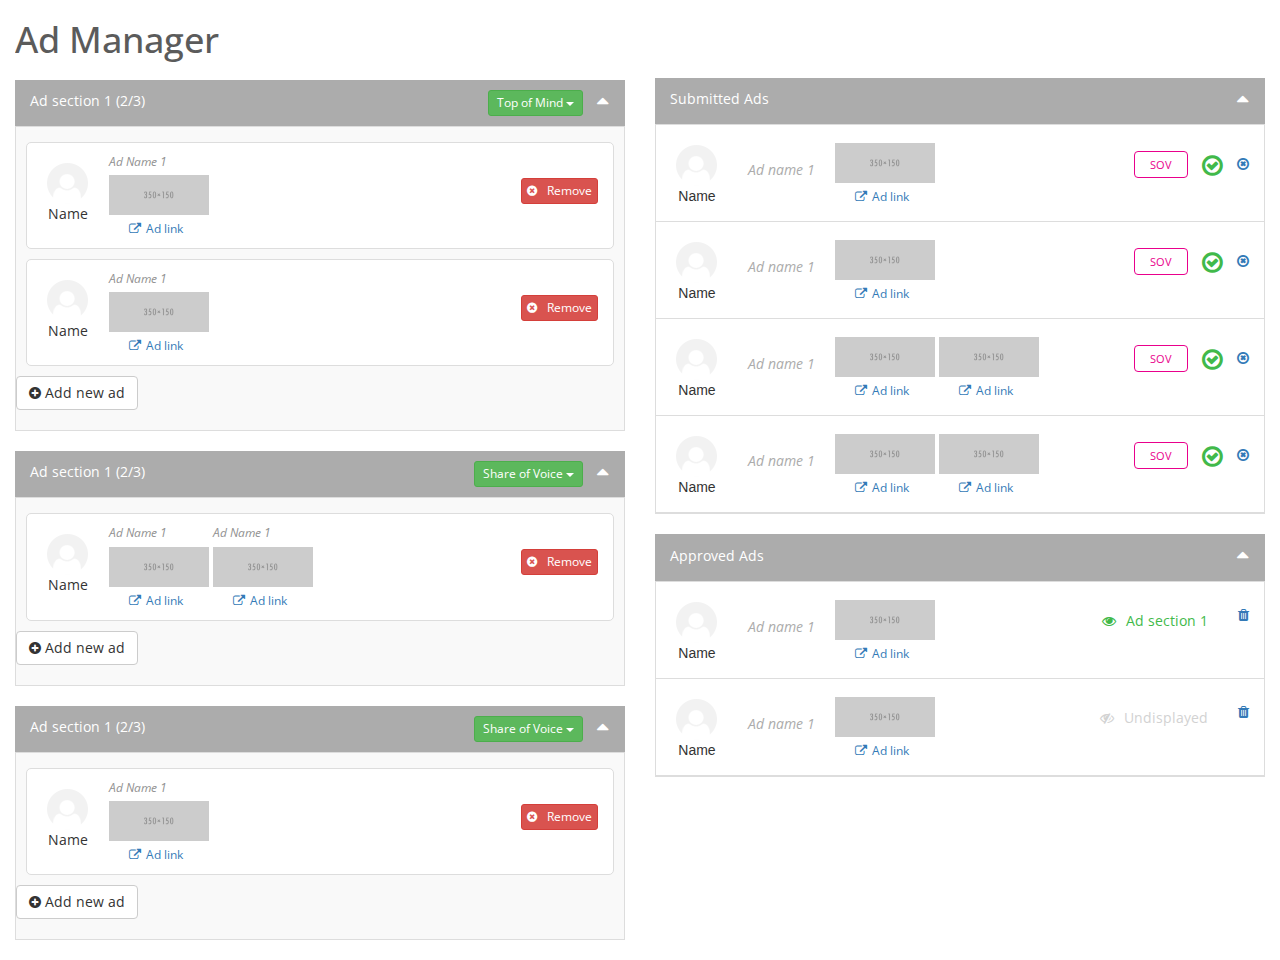
<file: index.html>
<!DOCTYPE html>
<html>
   <head>
      <meta charset="utf-8">
      <meta http-equiv="X-UA-Compatible" content="IE=edge">
      <meta name="viewport" content="width=device-width, initial-scale=1.0">
      <title>Ad Manager</title>
      <link rel="stylesheet" type="text/css" href="less/bootstrap.min.css">
      <link rel="stylesheet" type="text/css" href="less/font-awesome.min.css">
      <link rel="stylesheet" type="text/css" href="less/style.css">
   </head>
   <body>
      <div class="container-fluid">
            
         <div class="row">
                  <!-- Layout has 2 columns. First col-md-6 is is the first column. Take note that from the design, on the first column, only the ad sections are inlcuded -->
                  
            <div class="col-md-6">

            	<h1>Ad Manager</h1>
                       
               <div class="ad-section">
                  <p>Ad section 1</p>
                  <p>(2/3)</p>
                  <div class="dropdown">
                      <button class="btn btn-success btn-sm dropdown-toggle drop-button" type="button" data-toggle="dropdown">Top of Mind
                      <span class="caret"></span></button>
                      <ul class="dropdown-menu">
                        <li><a href="#">test</a></li>
                        <li><a href="#">test</a></li>
                        <li><a href="#">test</a></li>
                      </ul>
                      <a href=""><i class="fa fa-caret-up" aria-hidden="true"></i></a>
                  </div>
               </div>
               <div class="ad-box">
                  <div class="publish-bg">
                     <div class="entry-bg">
                        <div class="ad-entry">
                           <div>
                              <img src="images/bk-avatar.png">
                              <p>Name</p>
                           </div>
                           <div>
                              <ul>
                                 <li>
                                    <p>Ad Name 1</p>
                                 </li>
                                 <li><img src="images/bk-content.png"></li>
                                 <li><a href=""><i class="fa fa-external-link" aria-hidden="true"></i>Ad link</a></li>
                              </ul>
                              <button type="button" class="btn btn-danger btn-sm"><i class="fa fa-times-circle" aria-hidden="true"></i>Remove</button>
                           </div>
                        </div>
                     </div>
                  </div>
                  <div class="publish-bg">
                     <div class="entry-bg">
                        <div class="ad-entry">
                           <div>
                              <img src="images/bk-avatar.png">
                              <p>Name</p>
                           </div>
                           <div>
                              <ul>
                                 <li>
                                    <p>Ad Name 1</p>
                                 </li>
                                 <li><img src="images/bk-content.png"></li>
                                 <li><a href=""><i class="fa fa-external-link" aria-hidden="true"></i>Ad link</a></li>
                              </ul>
                              <button type="button" class="btn btn-danger btn-sm"><i class="fa fa-times-circle" aria-hidden="true"></i>Remove</button>
                           </div>
                        </div>
                     </div>
                  </div>
                  <div class="file-type">
                     <label class="btn btn-default">
                     <i class="fa fa-plus-circle" aria-hidden="true"></i> Add new ad <input type="file" style="display: none;">
                     </label>
                  </div>
                        
               </div>
                        
                           
               <div class="ad-section">
                  <p>Ad section 1</p>
                  <p>(2/3)</p>
                  <div class="dropdown">
                      <button class="btn btn-success btn-sm dropdown-toggle drop-button" type="button" data-toggle="dropdown">Share of Voice
                      <span class="caret"></span></button>
                      <ul class="dropdown-menu">
                        <li><a href="#">test</a></li>
                        <li><a href="#">test</a></li>
                        <li><a href="#">test</a></li>
                      </ul>
                      <a href=""><i class="fa fa-caret-up" aria-hidden="true"></i></a>
                  </div>
               </div>
               <div class="ad-box">
                  <div class="publish-bg">
                     <div class="entry-bg">
                        <div class="ad-entry">
                           <div>
                              <img src="images/bk-avatar.png">
                              <p>Name</p>
                           </div>
                           <div>
                              <ul>
                                 <li>
                                    <p>Ad Name 1</p>
                                 </li>
                                 <li><img src="images/bk-content.png"></li>
                                 <li><a href=""><i class="fa fa-external-link" aria-hidden="true"></i>Ad link</a></li>
                              </ul>
                              <ul>
                                 <li>
                                    <p>Ad Name 1</p>
                                 </li>
                                 <li><img src="images/bk-content.png"></li>
                                 <li><a href=""><i class="fa fa-external-link" aria-hidden="true"></i>Ad link</a></li>
                              </ul>
                              <button type="button" class="btn btn-danger btn-sm"><i class="fa fa-times-circle" aria-hidden="true"></i>Remove</button>
                           </div>
                        </div>
                     </div>
                  </div>
                  <div class="file-type">
                     <label class="btn btn-default">
                     <i class="fa fa-plus-circle" aria-hidden="true"></i> Add new ad <input type="file" style="display: none;">
                     </label>
                  </div>
                        
               </div>
                        
               <div class="ad-section">
                  <p>Ad section 1</p>
                  <p>(2/3)</p>
                  <div class="dropdown">
                      <button class="btn btn-success btn-sm dropdown-toggle drop-button" type="button" data-toggle="dropdown">Share of Voice
                      <span class="caret"></span></button>
                      <ul class="dropdown-menu">
                        <li><a href="#">test</a></li>
                        <li><a href="#">test</a></li>
                        <li><a href="#">test</a></li>
                      </ul>
                      <a href=""><i class="fa fa-caret-up" aria-hidden="true"></i></a>
                  </div>
               </div>
               <div class="ad-box">
                  <div class="publish-bg">
                     <div class="entry-bg">
                        <div class="ad-entry">
                           <div>
                              <img src="images/bk-avatar.png">
                              <p>Name</p>
                           </div>
                           <div>
                              <ul>
                                 <li>
                                    <p>Ad Name 1</p>
                                 </li>
                                 <li><img src="images/bk-content.png"></li>
                                 <li><a href=""><i class="fa fa-external-link" aria-hidden="true"></i>Ad link</a></li>
                              </ul>
                              <button type="button" class="btn btn-danger btn-sm"><i class="fa fa-times-circle" aria-hidden="true"></i>Remove</button>
                           </div>
                        </div>
                     </div>
                  </div>
                  <div class="file-type">
                     <label class="btn btn-default">
                     <i class="fa fa-plus-circle" aria-hidden="true"></i> Add new ad <input type="file" style="display: none;">
                     </label>
                  </div>
                         
               </div>
                     
            </div>
                  
                  <!-- Second col-md-6 is is the second column -->
                  
            <div class="col-md-6 second-col">
                        
                           
               <div class="submit-section">
                  <p>Submitted Ads</p>
                  <div>
                     <a href=""><i class="fa fa-caret-up" aria-hidden="true"></i></a>
                  </div>
               </div>
               <div class="submitted">
                  <div class="submit-bg">
                     <div class="submit-entry">
                        <div class="submit-name">
                           <img src="images/bk-avatar.png">
                           <p>Name</p>
                        </div>
                        <div class="submit-info">
                           <div class="submit-content">
                              <p>Ad name 1</p>
                           </div>
                           <ul>
                              <li><img src="images/bk-content.png"></li>
                              <li><a href=""><i class="fa fa-external-link" aria-hidden="true"></i>Ad link</a></li>
                           </ul>
                           <div class="submit-buttons">
                              <a href="">SOV</a>
                              <a href=""><i class="fa fa-check-circle-o" aria-hidden="true"></i></a>
                              <a href=""><i class="fa fa-times-circle-o" aria-hidden="true"></i></a>
                           </div>
                        </div>
                     </div>
                  </div>
                  <div class="submit-bg">
                     <div class="submit-entry">
                        <div class="submit-name">
                           <img src="images/bk-avatar.png">
                           <p>Name</p>
                        </div>
                        <div class="submit-info">
                           <div class="submit-content">
                              <p>Ad name 1</p>
                           </div>
                           <ul>
                              <li><img src="images/bk-content.png"></li>
                              <li><a href=""><i class="fa fa-external-link" aria-hidden="true"></i>Ad link</a></li>
                           </ul>
                           <div class="submit-buttons">
                              <a href="">SOV</a>
                              <a href=""><i class="fa fa-check-circle-o" aria-hidden="true"></i></a>
                              <a href=""><i class="fa fa-times-circle-o" aria-hidden="true"></i></a>
                           </div>
                        </div>
                     </div>
                  </div>
                  <div class="submit-bg">
                     <div class="submit-entry">
                        <div class="submit-name">
                           <img src="images/bk-avatar.png">
                           <p>Name</p>
                        </div>
                        <div class="submit-info">
                           <div class="submit-content">
                              <p>Ad name 1</p>
                           </div>
                           <ul>
                              <li><img src="images/bk-content.png"></li>
                              <li><a href=""><i class="fa fa-external-link" aria-hidden="true"></i>Ad link</a></li>
                           </ul>
                           <ul>
                              <li><img src="images/bk-content.png"></li>
                              <li><a href=""><i class="fa fa-external-link" aria-hidden="true"></i>Ad link</a></li>
                           </ul>
                           <div class="submit-buttons">
                              <a href="">SOV</a>
                              <a href=""><i class="fa fa-check-circle-o" aria-hidden="true"></i></a>
                              <a href=""><i class="fa fa-times-circle-o" aria-hidden="true"></i></a>
                           </div>
                        </div>
                     </div>
                  </div>
                  <div class="submit-bg">
                     <div class="submit-entry">
                        <div class="submit-name">
                           <img src="images/bk-avatar.png">
                           <p>Name</p>
                        </div>
                        <div class="submit-info">
                           <div class="submit-content">
                              <p>Ad name 1</p>
                           </div>
                           <ul>
                              <li><img src="images/bk-content.png"></li>
                              <li><a href=""><i class="fa fa-external-link" aria-hidden="true"></i>Ad link</a></li>
                           </ul>
                           <ul>
                              <li><img src="images/bk-content.png"></li>
                              <li><a href=""><i class="fa fa-external-link" aria-hidden="true"></i>Ad link</a></li>
                           </ul>
                           <div class="submit-buttons">
                              <a href="">SOV</a>
                              <a href=""><i class="fa fa-check-circle-o" aria-hidden="true"></i></a>
                              <a href=""><i class="fa fa-times-circle-o" aria-hidden="true"></i></a>
                           </div>
                        </div>
                     </div>
                  </div>
               </div>
                        
                        
                       
               <div class="submit-section">
                  <p>Approved Ads</p>
                  <div>
                     <a href=""><i class="fa fa-caret-up" aria-hidden="true"></i></a>
                  </div>
               </div>
               <div class="approved">
                  <div class="submit-bg">
                     <div class="submit-entry">
                        <div class="submit-name">
                           <img src="images/bk-avatar.png">
                           <p>Name</p>
                        </div>
                        <div class="submit-info">
                           <div class="submit-content">
                              <p>Ad name 1</p>
                           </div>
                           <ul>
                              <li><img src="images/bk-content.png"></li>
                              <li><a href=""><i class="fa fa-external-link" aria-hidden="true"></i>Ad link</a></li>
                           </ul>
                           <div class="approved-buttons">
                              <div class="approved-displayed">
                                 <i class="fa fa-eye" aria-hidden="true"></i><span>Ad section 1</span>
                              </div>
                              <a href=""><i class="fa fa-trash" aria-hidden="true"></i></a>
                           </div>
                        </div>
                     </div>
                  </div>
                  <div class="submit-bg">
                     <div class="submit-entry">
                        <div class="submit-name">
                           <img src="images/bk-avatar.png">
                           <p>Name</p>
                        </div>
                        <div class="submit-info">
                           <div class="submit-content">
                              <p>Ad name 1</p>
                           </div>
                           <ul>
                              <li><img src="images/bk-content.png"></li>
                              <li><a href="" class="disab
                                 led"><i class="fa fa-external-link" aria-hidden="true"></i>Ad link</a></li>
                           </ul>
                           <div class="approved-buttons">
                              <div class="approved-undisplayed">
                                 <i class="fa fa-eye-slash" aria-hidden="true"></i><span>Undisplayed</span>
                              </div>
                              <a href=""><i class="fa fa-trash" aria-hidden="true"></i></a>
                           </div>
                        </div>
                     </div>
                  </div>
               </div>
                        
                     
            </div>
               
         </div>
      </div>
      <script src="js/jquery-1.12.3.min.js"></script>
      <script src="js/bootstrap.min.js"></script>
      <script type="text/javascript">
         $(function() {
         
           // We can attach the `fileselect` event to all file inputs on the page
           $(document).on('change', ':file', function() {
             var input = $(this),
                 numFiles = input.get(0).files ? input.get(0).files.length : 1,
                 label = input.val().replace(/\\/g, '/').replace(/.*\//, '');
             input.trigger('fileselect', [numFiles, label]);
           });
         
           // We can watch for our custom `fileselect` event like this
           $(document).ready( function() {
               $(':file').on('fileselect', function(event, numFiles, label) {
         
                   var input = $(this).parents('.input-group').find(':text'),
                       log = numFiles > 1 ? numFiles + ' files selected' : label;
         
                   if( input.length ) {
                       input.val(log);
                   } else {
                       if( log ) alert(log);
                   }
         
               });
           });
           
         });
      </script>
   </body>
</html>
</file>
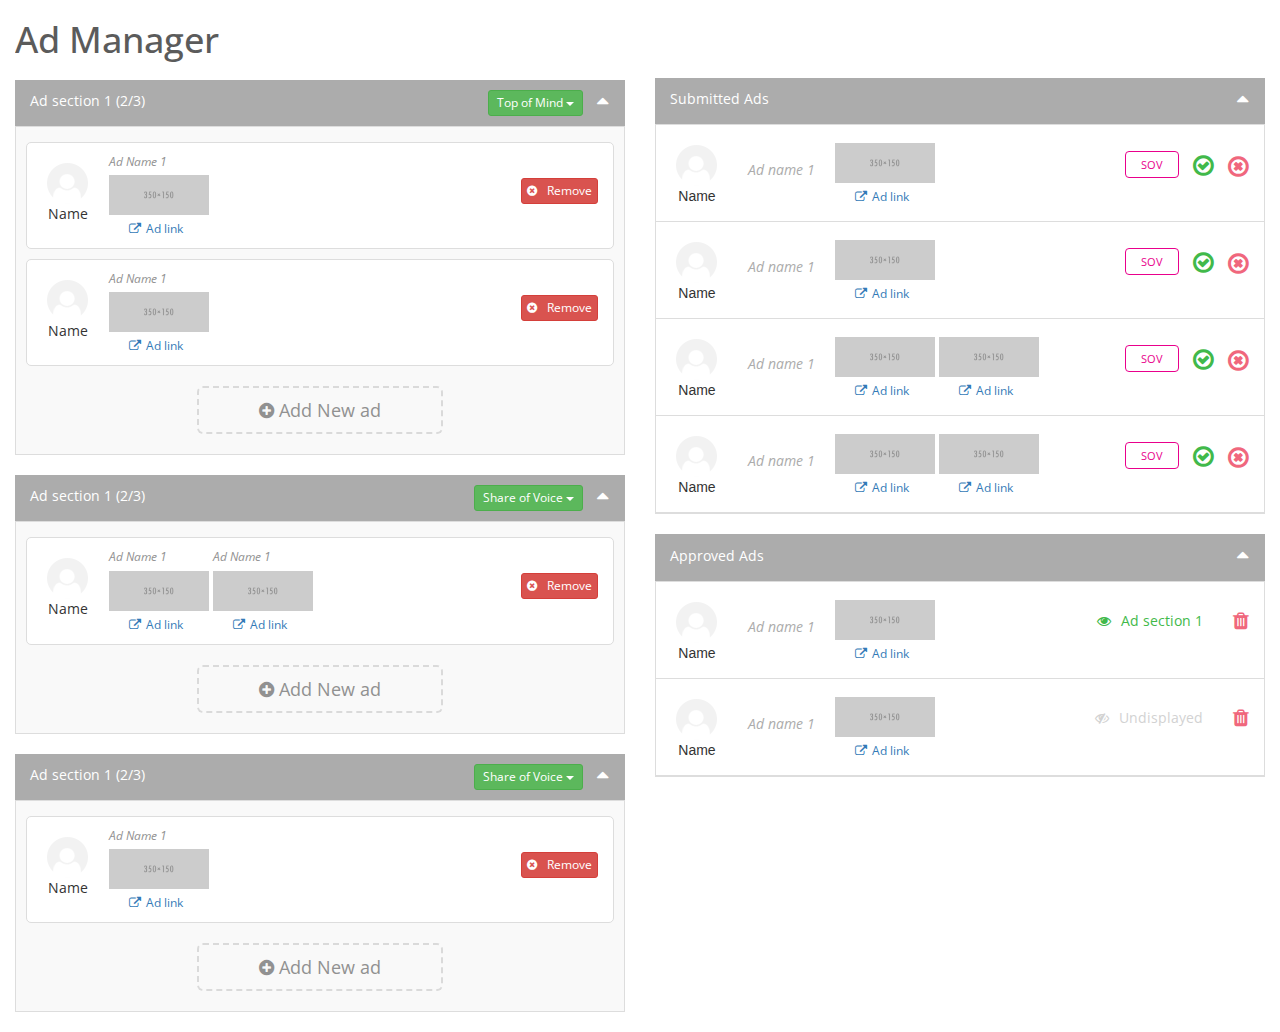
<file: admin-view.html>
<!DOCTYPE html>
<html>
   <head>
      <meta charset="utf-8">
      <meta http-equiv="X-UA-Compatible" content="IE=edge">
      <meta name="viewport" content="width=device-width, initial-scale=1.0">
      <title>Ad Manager</title>
      <link rel="stylesheet" type="text/css" href="less/bootstrap.min.css">
      <link rel="stylesheet" type="text/css" href="less/font-awesome.min.css">
      <link rel="stylesheet" type="text/css" href="less/style.css">
   </head>
   <body>
      <div class="container-fluid">
            
         <div class="row">
                  <!-- Layout has 2 columns. First col-md-6 is is the first column. Take note that from the design, on the first column, only the ad sections are inlcuded -->
                  
            <div class="col-md-6">

            	<h1>Ad Manager</h1>
                       
               <div class="ad-section">
                  <p>Ad section 1</p>
                  <p>(2/3)</p>
                  <div class="dropdown">
                      <button class="btn btn-success btn-sm dropdown-toggle drop-button" type="button" data-toggle="dropdown">Top of Mind
                      <span class="caret"></span></button>
                      <ul class="dropdown-menu">
                        <li><a href="#">test</a></li>
                        <li><a href="#">test</a></li>
                        <li><a href="#">test</a></li>
                      </ul>
                      <a href=""><i class="fa fa-caret-up" aria-hidden="true"></i></a>
                  </div>
               </div>
               <div class="ad-box">
                  <div class="publish-bg">
                     <div class="entry-bg">
                        <div class="ad-entry">
                           <div>
                              <img src="images/bk-avatar.png">
                              <p>Name</p>
                           </div>
                           <div>
                              <ul>
                                 <li>
                                    <p>Ad Name 1</p>
                                 </li>
                                 <li><img src="images/bk-content.png"></li>
                                 <li><a href=""><i class="fa fa-external-link" aria-hidden="true"></i>Ad link</a></li>
                              </ul>
                              
                              <button type="button" class="btn btn-danger btn-sm" data-toggle="modal" data-target="#myModal2"><i class="fa fa-times-circle" aria-hidden="true"></i>Remove</button>

                           </div>
                        </div>
                     </div>
                  </div>
                  <div class="publish-bg">
                     <div class="entry-bg">
                        <div class="ad-entry">
                           <div>
                              <img src="images/bk-avatar.png">
                              <p>Name</p>
                           </div>
                           <div>
                              <ul>
                                 <li>
                                    <p>Ad Name 1</p>
                                 </li>
                                 <li><img src="images/bk-content.png"></li>
                                 <li><a href=""><i class="fa fa-external-link" aria-hidden="true"></i>Ad link</a></li>
                              </ul>
                              <button type="button" class="btn btn-danger btn-sm" data-toggle="modal" data-target="#myModal2" ><i class="fa fa-times-circle" aria-hidden="true"></i>Remove</button>
                           </div>
                        </div>
                     </div>
                  </div>
                  <!-- <div class="file-type">
                     <label class="btn btn-default">
                     <i class="fa fa-plus-circle" aria-hidden="true"></i> Add new ad <input type="file" style="display: none;">
                     </label>
                  </div> -->
                  <div class="col-md-12 modal-wrapper">
                    <!-- Trigger the modal with a button -->
<!--                    <div class="row">  -->
                       <div class="col-md-12 modal-button">
                          <button type="button" class="btn btn-default btn-lg" data-toggle="modal" data-target="#myModal"><i class="fa fa-plus-circle" aria-hidden="true"></i> Add New ad</button>
                       </div>
<!--                     </div> -->

                    <!-- Modal -->
                    <div class="modal fade" id="myModal" role="dialog">
                      <div class="modal-dialog modal-lg">
                        <div class="modal-content">
                          <div class="modal-header">
                            <button type="button" class="close" data-dismiss="modal">&times;</button>
                            <h2 class="modal-title">Add New Ad</h2>
                            <div class="modal-base">
                               <p>Select ad for</p>
                               <p>Ad Section 1</p>
                               <p>(2/3):</p>
                            </div>
                          </div> 
                          <div class="modal-body">
                              <div class="row">
                               <div class="col-md-4">
                                  <input type="checkbox" value="" />
                                  <p>Gamzy</p>
                                  <p>Ad Name 1</p>
                               </div>
                               <div class="col-md-6">
                                  <img src="images/bk-content.png">
                                  <img src="images/bk-content.png">
                                  <img src="images/bk-content.png">
                               </div>
                               <div class="col-md-2">
                                  <a href="">SOV</a>
                               </div>
                              </div> 
                          </div>
                          <div class="modal-body">
                              <div class="row">
                               <div class="col-md-4">
                                  <input type="checkbox" value="" />
                                  <p>Gamzy</p>
                                  <p>Ad Name 1</p>
                               </div>
                               <div class="col-md-6">
                                  <img src="images/bk-content.png">
                                  <img src="images/bk-content.png">
                                  <img src="images/bk-content.png">
                               </div>
                               <div class="col-md-2">
                                  <a href="">SOV</a>
                               </div>
                              </div> 
                          </div>
                          <div class="modal-body">
                              <div class="row">
                               <div class="col-md-4">
                                  <input type="checkbox" value="" />
                                  <p>Gamzy</p>
                                  <p>Ad Name 1</p>
                               </div>
                               <div class="col-md-6">
                                  <img src="images/bk-content.png">
                                  <img src="images/bk-content.png">
                                  <img src="images/bk-content.png">
                               </div>
                               <div class="col-md-2">
                                  <a href="">SOV</a>
                               </div>
                              </div> 
                          </div>
                          <div class="modal-body">
                              <div class="row">
                               <div class="col-md-4">
                                  <input type="checkbox" value="" />
                                  <p>Gamzy</p>
                                  <p>Ad Name 1</p>
                               </div>
                               <div class="col-md-6">
                                  <img src="images/bk-content.png">
                                  <img src="images/bk-content.png">
                                  <img src="images/bk-content.png">
                               </div>
                               <div class="col-md-2">
                                  <a href="">SOV</a>
                               </div>
                              </div> 
                          </div>
                          <div class="modal-body">
                              <div class="row">
                               <div class="col-md-4">
                                  <input type="checkbox" value="" />
                                  <p>Gamzy</p>
                                  <p>Ad Name 1</p>
                               </div>
                               <div class="col-md-6">
                                  <img src="images/bk-content.png">
                                  <img src="images/bk-content.png">
                                  <img src="images/bk-content.png">
                               </div>
                               <div class="col-md-2">
                                  <a href="">SOV</a>
                               </div>
                              </div> 
                          </div>

                          <div class="modal-footer">
                            <button type="button" class="btn btn-success btn-lg" data-dismiss="modal">Add Selected Ads (1)</button>
                          </div>
                        </div>
                      </div>
                    </div>
                  </div>
                        
               </div>
                        
                           
               <div class="ad-section">
                  <p>Ad section 1</p>
                  <p>(2/3)</p>
                  <div class="dropdown">
                      <button class="btn btn-success btn-sm dropdown-toggle drop-button" type="button" data-toggle="dropdown">Share of Voice
                      <span class="caret"></span></button>
                      <ul class="dropdown-menu">
                        <li><a href="#">test</a></li>
                        <li><a href="#">test</a></li>
                        <li><a href="#">test</a></li>
                      </ul>
                      <a href=""><i class="fa fa-caret-up" aria-hidden="true"></i></a>
                  </div>
               </div>
               <div class="ad-box">
                  <div class="publish-bg">
                     <div class="entry-bg">
                        <div class="ad-entry">
                           <div>
                              <img src="images/bk-avatar.png">
                              <p>Name</p>
                           </div>
                           <div>
                              <ul>
                                 <li>
                                    <p>Ad Name 1</p>
                                 </li>
                                 <li><img src="images/bk-content.png"></li>
                                 <li><a href=""><i class="fa fa-external-link" aria-hidden="true"></i>Ad link</a></li>
                              </ul>
                              <ul>
                                 <li>
                                    <p>Ad Name 1</p>
                                 </li>
                                 <li><img src="images/bk-content.png"></li>
                                 <li><a href=""><i class="fa fa-external-link" aria-hidden="true"></i>Ad link</a></li>
                              </ul>
                              <button type="button" class="btn btn-danger btn-sm" data-toggle="modal" data-target="#myModal2"><i class="fa fa-times-circle" aria-hidden="true"></i>Remove</button>
                           </div>
                        </div>
                     </div>
                  </div>
                  <!-- <div class="file-type">
                     <label class="btn btn-default">
                     <i class="fa fa-plus-circle" aria-hidden="true"></i> Add new ad <input type="file" style="display: none;">
                     </label>
                  </div> -->
                  <div class="col-md-12 modal-wrapper">
                    <!-- Trigger the modal with a button -->
<!--                    <div class="row">  -->
                       <div class="col-md-12 modal-button">
                          <button type="button" class="btn btn-default btn-lg" data-toggle="modal" data-target="#myModal"><i class="fa fa-plus-circle" aria-hidden="true"></i> Add New ad</button>
                       </div>
<!--                     </div> -->

                    <!-- Modal -->
                    <div class="modal fade" id="myModal" role="dialog">
                      <div class="modal-dialog modal-lg">
                        <div class="modal-content">
                          <div class="modal-header">
                            <button type="button" class="close" data-dismiss="modal">&times;</button>
                            <h2 class="modal-title">Add New Ad</h2>
                            <div class="modal-base">
                               <p>Select ad for</p>
                               <p>Ad Section 1</p>
                               <p>(2/3):</p>
                            </div>
                          </div> 
                          <div class="modal-body">
                              <div class="row">
                               <div class="col-md-4">
                                  <input type="checkbox" value="" />
                                  <p>Gamzy</p>
                                  <p>Ad Name 1</p>
                               </div>
                               <div class="col-md-6">
                                  <img src="images/bk-content.png">
                                  <img src="images/bk-content.png">
                                  <img src="images/bk-content.png">
                               </div>
                               <div class="col-md-2">
                                  <a href="">SOV</a>
                               </div>
                              </div> 
                          </div>
                          <div class="modal-body">
                              <div class="row">
                               <div class="col-md-4">
                                  <input type="checkbox" value="" />
                                  <p>Gamzy</p>
                                  <p>Ad Name 1</p>
                               </div>
                               <div class="col-md-6">
                                  <img src="images/bk-content.png">
                                  <img src="images/bk-content.png">
                                  <img src="images/bk-content.png">
                               </div>
                               <div class="col-md-2">
                                  <a href="">SOV</a>
                               </div>
                              </div> 
                          </div>
                          <div class="modal-body">
                              <div class="row">
                               <div class="col-md-4">
                                  <input type="checkbox" value="" />
                                  <p>Gamzy</p>
                                  <p>Ad Name 1</p>
                               </div>
                               <div class="col-md-6">
                                  <img src="images/bk-content.png">
                                  <img src="images/bk-content.png">
                                  <img src="images/bk-content.png">
                               </div>
                               <div class="col-md-2">
                                  <a href="">SOV</a>
                               </div>
                              </div> 
                          </div>
                          <div class="modal-body">
                              <div class="row">
                               <div class="col-md-4">
                                  <input type="checkbox" value="" />
                                  <p>Gamzy</p>
                                  <p>Ad Name 1</p>
                               </div>
                               <div class="col-md-6">
                                  <img src="images/bk-content.png">
                                  <img src="images/bk-content.png">
                                  <img src="images/bk-content.png">
                               </div>
                               <div class="col-md-2">
                                  <a href="">SOV</a>
                               </div>
                              </div> 
                          </div>
                          <div class="modal-body">
                              <div class="row">
                               <div class="col-md-4">
                                  <input type="checkbox" value="" />
                                  <p>Gamzy</p>
                                  <p>Ad Name 1</p>
                               </div>
                               <div class="col-md-6">
                                  <img src="images/bk-content.png">
                                  <img src="images/bk-content.png">
                                  <img src="images/bk-content.png">
                               </div>
                               <div class="col-md-2">
                                  <a href="">SOV</a>
                               </div>
                              </div> 
                          </div>

                          <div class="modal-footer">
                            <button type="button" class="btn btn-success btn-lg" data-dismiss="modal">Add Selected Ads (1)</button>
                          </div>
                        </div>
                      </div>
                    </div>
                  </div>
                        
               </div>
                        
               <div class="ad-section">
                  <p>Ad section 1</p>
                  <p>(2/3)</p>
                  <div class="dropdown">
                      <button class="btn btn-success btn-sm dropdown-toggle drop-button" type="button" data-toggle="dropdown">Share of Voice
                      <span class="caret"></span></button>
                      <ul class="dropdown-menu">
                        <li><a href="#">test</a></li>
                        <li><a href="#">test</a></li>
                        <li><a href="#">test</a></li>
                      </ul>
                      <a href=""><i class="fa fa-caret-up" aria-hidden="true"></i></a>
                  </div>
               </div>
               <div class="ad-box">
                  <div class="publish-bg">
                     <div class="entry-bg">
                        <div class="ad-entry">
                           <div>
                              <img src="images/bk-avatar.png">
                              <p>Name</p>
                           </div>
                           <div>
                              <ul>
                                 <li>
                                    <p>Ad Name 1</p>
                                 </li>
                                 <li><img src="images/bk-content.png"></li>
                                 <li><a href=""><i class="fa fa-external-link" aria-hidden="true"></i>Ad link</a></li>
                              </ul>
                              <button type="button" class="btn btn-danger btn-sm" data-toggle="modal" data-target="#myModal2"><i class="fa fa-times-circle" aria-hidden="true"></i>Remove</button>
                           </div>
                        </div>
                     </div>
                  </div>
                  <!-- <div class="file-type">
                     <label class="btn btn-default">
                     <i class="fa fa-plus-circle" aria-hidden="true"></i> Add new ad <input type="file" style="display: none;">
                     </label>
                  </div> -->

                  <div class="col-md-12 modal-wrapper">
                    <!-- Trigger the modal with a button -->
<!--                    <div class="row">  -->
                       <div class="col-md-12 modal-button">
                          <button type="button" class="btn btn-default btn-lg" data-toggle="modal" data-target="#myModal"><i class="fa fa-plus-circle" aria-hidden="true"></i> Add New ad</button>
                       </div>
<!--                     </div> -->

                    <!-- Modal -->
                    <div class="modal fade" id="myModal" role="dialog">
                      <div class="modal-dialog modal-lg">
                        <div class="modal-content">
                          <div class="modal-header">
                            <button type="button" class="close" data-dismiss="modal">&times;</button>
                            <h2 class="modal-title">Add New Ad</h2>
                            <div class="modal-base">
                               <p>Select ad for</p>
                               <p>Ad Section 1</p>
                               <p>(2/3):</p>
                            </div>
                          </div> 
                          <div class="modal-body">
                              <div class="row">
                               <div class="col-md-4">
                                  <input type="checkbox" value="" />
                                  <p>Gamzy</p>
                                  <p>Ad Name 1</p>
                               </div>
                               <div class="col-md-6">
                                  <img src="images/bk-content.png">
                                  <img src="images/bk-content.png">
                                  <img src="images/bk-content.png">
                               </div>
                               <div class="col-md-2">
                                  <a href="">SOV</a>
                               </div>
                              </div> 
                          </div>
                          <div class="modal-body">
                              <div class="row">
                               <div class="col-md-4">
                                  <input type="checkbox" value="" />
                                  <p>Gamzy</p>
                                  <p>Ad Name 1</p>
                               </div>
                               <div class="col-md-6">
                                  <img src="images/bk-content.png">
                                  <img src="images/bk-content.png">
                                  <img src="images/bk-content.png">
                               </div>
                               <div class="col-md-2">
                                  <a href="">SOV</a>
                               </div>
                              </div> 
                          </div>
                          <div class="modal-body">
                              <div class="row">
                               <div class="col-md-4">
                                  <input type="checkbox" value="" />
                                  <p>Gamzy</p>
                                  <p>Ad Name 1</p>
                               </div>
                               <div class="col-md-6">
                                  <img src="images/bk-content.png">
                                  <img src="images/bk-content.png">
                                  <img src="images/bk-content.png">
                               </div>
                               <div class="col-md-2">
                                  <a href="">SOV</a>
                               </div>
                              </div> 
                          </div>
                          <div class="modal-body">
                              <div class="row">
                               <div class="col-md-4">
                                  <input type="checkbox" value="" />
                                  <p>Gamzy</p>
                                  <p>Ad Name 1</p>
                               </div>
                               <div class="col-md-6">
                                  <img src="images/bk-content.png">
                                  <img src="images/bk-content.png">
                                  <img src="images/bk-content.png">
                               </div>
                               <div class="col-md-2">
                                  <a href="">SOV</a>
                               </div>
                              </div> 
                          </div>
                          <div class="modal-body">
                              <div class="row">
                               <div class="col-md-4">
                                  <input type="checkbox" value="" />
                                  <p>Gamzy</p>
                                  <p>Ad Name 1</p>
                               </div>
                               <div class="col-md-6">
                                  <img src="images/bk-content.png">
                                  <img src="images/bk-content.png">
                                  <img src="images/bk-content.png">
                               </div>
                               <div class="col-md-2">
                                  <a href="">SOV</a>
                               </div>
                              </div> 
                          </div>

                          <div class="modal-footer">
                            <button type="button" class="btn btn-success btn-lg" data-dismiss="modal">Add Selected Ads (1)</button>
                          </div>
                        </div>
                      </div>
                    </div>
                  </div>
                         
               </div>
                     
            </div>
                  
                  <!-- Second col-md-6 is is the second column -->
                  
            <div class="col-md-6 second-col">
                        
                           
               <div class="submit-section">
                  <p>Submitted Ads</p>
                  <div>
                     <a href=""><i class="fa fa-caret-up" aria-hidden="true"></i></a>
                  </div>
               </div>
               <div class="submitted">
                  <div class="submit-bg">
                     <div class="submit-entry">
                        <div class="submit-name">
                           <img src="images/bk-avatar.png">
                           <p>Name</p>
                        </div>
                        <div class="submit-info">
                           <div class="submit-content">
                              <p>Ad name 1</p>
                           </div>
                           <ul>
                              <li><img src="images/bk-content.png"></li>
                              <li><a href=""><i class="fa fa-external-link" aria-hidden="true"></i>Ad link</a></li>
                           </ul>
                           <div class="submit-buttons">
                              <a href="">SOV</a>
                              <a href=""><i class="fa fa-check-circle-o" aria-hidden="true"></i></a>
                              
                              <!-- Trigger the modal with a button -->
                               <i class="fa fa-times-circle-o button-close" aria-hidden="true"  data-toggle="modal" data-target="#myModal2"></i>

                                <!-- Modal -->
                                <div class="modal fade" id="myModal2" role="dialog">
                                  <div class="modal-dialog adpub-modal">
                                  
                                    <!-- Modal content-->
                                    <div class="modal-content button-confirm">
                                      <div class="modal-header">
                                      <h4>Are you sure you want to delete?</h4>
                                      </div>
                                      <div class="modal-footer">
                                       <button type="button" class="btn btn-danger" data-dismiss="modal">Yes, remove/delete ad</button>
                                        <button type="button" class="btn btn-default" data-dismiss="modal">Cancel</button>
                                      </div>
                                    </div>
                                    
                                  </div>
                                </div>


                           </div>
                        </div>
                     </div>
                  </div>
                  <div class="submit-bg">
                     <div class="submit-entry">
                        <div class="submit-name">
                           <img src="images/bk-avatar.png">
                           <p>Name</p>
                        </div>
                        <div class="submit-info">
                           <div class="submit-content">
                              <p>Ad name 1</p>
                           </div>
                           <ul>
                              <li><img src="images/bk-content.png"></li>
                              <li><a href=""><i class="fa fa-external-link" aria-hidden="true"></i>Ad link</a></li>
                           </ul>
                           <div class="submit-buttons">
                              <a href="">SOV</a>
                              <a href=""><i class="fa fa-check-circle-o" aria-hidden="true"></i></a>
                               
                               <i class="fa fa-times-circle-o button-close" aria-hidden="true"  data-toggle="modal" data-target="#myModal2"></i>

                           </div>
                        </div>
                     </div>
                  </div>
                  <div class="submit-bg">
                     <div class="submit-entry">
                        <div class="submit-name">
                           <img src="images/bk-avatar.png">
                           <p>Name</p>
                        </div>
                        <div class="submit-info">
                           <div class="submit-content">
                              <p>Ad name 1</p>
                           </div>
                           <ul>
                              <li><img src="images/bk-content.png"></li>
                              <li><a href=""><i class="fa fa-external-link" aria-hidden="true"></i>Ad link</a></li>
                           </ul>
                           <ul>
                              <li><img src="images/bk-content.png"></li>
                              <li><a href=""><i class="fa fa-external-link" aria-hidden="true"></i>Ad link</a></li>
                           </ul>
                           <div class="submit-buttons">
                              <a href="">SOV</a>
                              <a href=""><i class="fa fa-check-circle-o" aria-hidden="true"></i></a>
                              
                              <i class="fa fa-times-circle-o button-close" aria-hidden="true"  data-toggle="modal" data-target="#myModal2"></i>

                           </div>
                        </div>
                     </div>
                  </div>
                  <div class="submit-bg">
                     <div class="submit-entry">
                        <div class="submit-name">
                           <img src="images/bk-avatar.png">
                           <p>Name</p>
                        </div>
                        <div class="submit-info">
                           <div class="submit-content">
                              <p>Ad name 1</p>
                           </div>
                           <ul>
                              <li><img src="images/bk-content.png"></li>
                              <li><a href=""><i class="fa fa-external-link" aria-hidden="true"></i>Ad link</a></li>
                           </ul>
                           <ul>
                              <li><img src="images/bk-content.png"></li>
                              <li><a href=""><i class="fa fa-external-link" aria-hidden="true"></i>Ad link</a></li>
                           </ul>
                           <div class="submit-buttons">
                              <a href="">SOV</a>
                              <a href=""><i class="fa fa-check-circle-o" aria-hidden="true"></i></a>
                              
                              <i class="fa fa-times-circle-o button-close" aria-hidden="true"  data-toggle="modal" data-target="#myModal2"></i>

                           </div>
                        </div>
                     </div>
                  </div>
               </div>
                        
                        
                       
               <div class="submit-section">
                  <p>Approved Ads</p>
                  <div>
                     <a href=""><i class="fa fa-caret-up" aria-hidden="true"></i></a>
                  </div>
               </div>
               <div class="approved">
                  <div class="submit-bg">
                     <div class="submit-entry">
                        <div class="submit-name">
                           <img src="images/bk-avatar.png">
                           <p>Name</p>
                        </div>
                        <div class="submit-info">
                           <div class="submit-content">
                              <p>Ad name 1</p>
                           </div>
                           <ul>
                              <li><img src="images/bk-content.png"></li>
                              <li><a href=""><i class="fa fa-external-link" aria-hidden="true"></i>Ad link</a></li>
                           </ul>
                           <div class="approved-buttons">
                              <div class="approved-displayed">
                                 <i class="fa fa-eye" aria-hidden="true"></i><span>Ad section 1</span>
                              </div>
                              
                              <i class="fa fa-trash button-trash" aria-hidden="true"  data-toggle="modal" data-target="#myModal2"></i>

                           </div>
                        </div>
                     </div>
                  </div>
                  <div class="submit-bg">
                     <div class="submit-entry">
                        <div class="submit-name">
                           <img src="images/bk-avatar.png">
                           <p>Name</p>
                        </div>
                        <div class="submit-info">
                           <div class="submit-content">
                              <p>Ad name 1</p>
                           </div>
                           <ul>
                              <li><img src="images/bk-content.png"></li>
                              <li><a href="" class="disab
                                 led"><i class="fa fa-external-link" aria-hidden="true"></i>Ad link</a></li>
                           </ul>
                           <div class="approved-buttons">
                              <div class="approved-undisplayed">
                                 <i class="fa fa-eye-slash" aria-hidden="true"></i><span>Undisplayed</span>
                              </div>
                              
                              <i class="fa fa-trash button-trash" aria-hidden="true"  data-toggle="modal" data-target="#myModal2"></i>
                                
                           </div>
                        </div>
                     </div>
                  </div>
               </div>
                        
                     
            </div>
               
         </div>
      </div>
      <script src="js/jquery-1.12.3.min.js"></script>
      <script src="js/bootstrap.min.js"></script>
      <script type="text/javascript">
         $(function() {
         
           // We can attach the `fileselect` event to all file inputs on the page
           $(document).on('change', ':file', function() {
             var input = $(this),
                 numFiles = input.get(0).files ? input.get(0).files.length : 1,
                 label = input.val().replace(/\\/g, '/').replace(/.*\//, '');
             input.trigger('fileselect', [numFiles, label]);
           });
         
           // We can watch for our custom `fileselect` event like this
           $(document).ready( function() {
               $(':file').on('fileselect', function(event, numFiles, label) {
         
                   var input = $(this).parents('.input-group').find(':text'),
                       log = numFiles > 1 ? numFiles + ' files selected' : label;
         
                   if( input.length ) {
                       input.val(log);
                   } else {
                       if( log ) alert(log);
                   }
         
               });
           });
           
         });
      </script>
   </body>
</html>
</file>
<file: less/style.css>
@import 'https://fonts.googleapis.com/css?family=Open+Sans|Open+Sans+Condensed:300';


/*@font-face {
	font-family: 'Open Sans', sans-serif;
	font-family: 'Open Sans Condensed', sans-serif;
}
*/

h1 {
	font-family: 'Open Sans', sans-serif;
	margin:0 0 0 0;
	opacity:0.8;
}

.ad-box {
	background-color:#f9f9f9;
	border:1px solid #dddddd;
	padding: 15px 0 0 0;
	position: relative;
}

.ad-section {
	background-color:#acacac;
/*	margin: 0 0 10px 0;*/
	padding:10px 10px 15px 15px;
	border:none; 
}

.drop-button {
	font-family: 'Open Sans', sans-serif;
	padding: 3px 8px 3px 8px;
}

.ad-section p {
	font-family: 'Open Sans', sans-serif;
	display: inline;
	vertical-align: middle;
	color: #fff;
}

.ad-section div {
/*	display: inline;*/
	float: right;
}

.ad-section a i {
	font-size: 20px;
	color: #fff;
	margin: 0 0 0 0;
	padding: 0 7px 0 10px;
}

.entry-bg {
	padding: 0 0 0 0;
}

.ad-entry {
	background-color: #fff;
	border:1px solid #dddddd;
	border-radius: 5px;
	padding: 0 0 0 0;
	margin: 0 0 10px 0;
}

.ad-entry p {
	font-family: 'Open Sans', sans-serif;
}

.ad-entry div:first-child {
	float: left;
	margin:20px 20px;
	text-align: center;
}

.ad-entry ul {
	list-style-type: none;
	display: inline-block;
	padding: 0 0 0 0;
}

.ad-entry ul li p {
	font-family: 'Open Sans', sans-serif;
	color:#919191;
	margin: 0 0 5px 0;
	font-style: italic;
	font-size: 12px;
	padding: 10px 0 0 0;
}

.ad-entry ul li img {
	width: 100px;
	height: 40px;	
	margin: 0 0 3px 0;
}

.ad-entry ul li a {
	font-family: 'Open Sans', sans-serif;
	font-size: 12px;
	text-decoration: none;
	padding: 0 0 0 20px;
}

.ad-entry ul li a i {
	margin: 0 5px 0 0;
}


.ad-entry button {
	font-family: 'Open Sans', sans-serif;
	float:right;
	vertical-align: middle;
	margin: 35px 15px 0 0;
	padding: 3px 5px 3px 5px;
}

.ad-entry button i {
	padding: 0 10px 0 0;
}

.publish-bg {
	margin: 0 10px 0 10px;
}

/*.btn-default {
	color: #919191;
	border:2px solid #dedede;
	border-radius:5px;
	border-style:dashed;
	padding: 10px 60px 10px 60px;
	margin: 10px 0 0 0;
	vertical-align: middle;
}

.btn-default:hover {
	color:#919191;
	background-color: transparent;
}

.btn-default i {
	padding: 0 10px 0 0;
}

.file-type {
	text-align: center;
}
*/

/*SUBMIT*/

.submitted {
	border:1px solid #dddddd;
}

.submit {
	margin: 0 0 30px 0;
}
.submit-section {
	background-color:#acacac;
	padding:10px 10px 15px 15px; 
}

.submit-section p {
	font-family: 'Open Sans', sans-serif;
	display: inline;
	vertical-align: middle;	
	color: #fff;
}

.submit-section div {
/*	display: inline;*/
	float: right;
}

/*.submit-section button i {
	margin: 0 0 0 10px;
}*/

.submit-section a i {
	font-size: 20px;
	color: #fff;
	margin: 0 0 0 0;
	padding: 0 7px 0 10px;
}

.submit-entry {
	background-color: #fff;
	border-radius: 5px;
	padding: 0 0 0 0;
}


.submit-entry div:first-child {
	float: left;
	text-align: center;
}

.submit-name {
	margin:20px 20px 0 20px;
}

.submit-content {
	padding: 0 20px 0 10px;
	margin: 35px 0 0 0;
	font-style: italic;
	color: #acacac;
}

.submit-content p {
	font-family: 'Open Sans', sans-serif;
}

/*.submit-entry ul {
	list-style-type: none;
	display: inline-block;
	padding: 0 0 0 0;
}*/

/*.submit-entry ul li p {
	font-family: 'Open Sans', sans-serif;
	color:#919191;
	margin: 0 0 5px 0;
	font-style: italic;
	font-size: 12px;
	padding: 10px 0 0 0;
}*/

.submit-entry ul li img {
	width: 100px;
	height: 40px;	
	margin: 0 0 3px 0;
}

.submit-entry ul li a {
	font-family: 'Open Sans', sans-serif;
	font-size: 12px;
	text-decoration: none;
	padding: 0 0 0 20px;
}

.submit-entry ul li a i {
	margin: 0 5px 0 0;
}

.submit-info {
	border-bottom:1px solid #dddddd;
	padding: 0 0 15px 0;
}

.submit-info ul {
	list-style-type: none;
	display: inline-block;
	padding: 0 0 0 0;
	margin: 18px 0 0 0;
}

.submit-buttons {
	float:right;
	vertical-align: middle;
	margin: 23px 15px 0 0;
}



.submit-buttons a:first-of-type {
	font-family: 'Open Sans', sans-serif;
	font-size: 11px;
	color: #e9008c;
	padding: 5px 15px 5px 15px;
	border:1px solid #e9008c;
	border-radius: 4px;
	margin:0 10px 0 0;
	text-decoration: none;
}

.submit-buttons a:nth-child(2) {
	font-family: 'Open Sans', sans-serif;
	font-size: 24px;
	color: #41b94a;
	vertical-align: middle;
	margin:0 10px 0 0;

}

.button-close {
/*	font-family: 'Open Sans', sans-serif;*/
	font-size: 24px;
	color: #f0677d;
	vertical-align: middle;
	cursor: pointer;
	margin: 1px 0 0 0;
}

/*APPROVED*/

.approved {
	border:1px solid #dddddd;	
}

.approved-buttons {
	float:right;
	vertical-align: middle;
	margin: 23px 15px 0 0;
}


.button-trash {
/*	font-family: 'Open Sans', sans-serif;*/
	font-size: 20px;
	color: #f0677d;
	vertical-align: middle;
	text-decoration: none;
	cursor: pointer;
	margin: 6px 0 0 0;
}

.approved-displayed {
	color: #41b94a;
	padding: 6px 20px 0 0;
}

.approved-displayed i {

	margin:0 10px 0 0;

}

.approved-displayed span {
	font-family: 'Open Sans', sans-serif;
	margin:0 10px 0 0;
}

.approved-undisplayed {
	color: #d2d2d2;
	padding: 6px 20px 0 0;
}

.approved-undisplayed i {
	margin:0 10px 0 0;
}

.approved-undisplayed span {
	font-family: 'Open Sans', sans-serif;
	margin:0 10px 0 0;
}

.second-col {
	padding-top:18px;
}

/*Ad-pub view*/


.ad-section button i {
	margin: 0 0 0 10px;
}

.publish-form {
	margin: 0 0 15px 15px;
}

.publish-form .form-group:first-child {
	margin:0 29px 0 0;
}

label {
	font-family: 'Open Sans', sans-serif;
	margin: 0 5px 0 0;
}

.form-inline .form-control {
	font-family: 'Open Sans', sans-serif;
	width: 300px;
}

.publish-info {
	margin: 0 0 10px 15px;
}


.publish-info p {
	display: inline;
}

.publish-info p:last-of-type {
	font-style: italic;
	color: #c1c1c1;
}



.publish-image {
	margin: 0 0 0 15px;
}


/*.publish-image div {
	display: inline-block;
	width: 20%;
}*/

.publish-image div:first-of-type {
/*	float: left;*/
}

.publish-image div:first-child img {
	border:1px solid black;
	margin:0 0 10px 0;
}

.publish-image div:first-child a {
	text-decoration: none;
	color: #dddddd;
	border:1px solid #dddddd;
	border-radius: 2px;
	padding: 3px 57px 3px 7px;

}

.publish-image div:nth-child(2) img {
	border:1px solid black;
	margin:0 0 10px 0;
}

.publish-image div:nth-child(2) a {
	text-decoration: none;
	color: #dddddd;
	border:1px solid #dddddd;
	border-radius: 2px;
	padding: 3px 57px 3px 7px;

}

.publish-image div:first-child a:hover {
	color:#000;
}

/*.publish-image div:last-of-type {
	float: right;
	margin: 0 195px 0 0;
	padding: 50px 50px 50px 50px;
}*/

.publish-image div:last-of-type img {
	padding: 20px 70px 20px 70px;
	border:3px solid #dedede;
	border-style:dashed;
	border-radius: 5px;
}

.publish-image div:last-of-type img:hover {
/*	background-color: #f9f9f9;*/
	opacity: 0.7;
	cursor: pointer;
}

.file-type input {
	display: none;
}


.publish-button {
	text-align: center;
	margin: 22px 0 20px 0;
}

.publish-button a {
	font-family: 'Open Sans', sans-serif;
	padding: 7px 60px 7px 60px;
	color: #fff;
	font-weight: 200;
	font-size: 22px;
	text-decoration: none;
	background-color: #eb3491;
	border-radius: 3px;
	text-transform: uppercase;
}

/*Awaiting approval*/

.approval-buttons {
	float:right;
	vertical-align: middle;
	margin: 23px 15px 0 0;
}


.approval-buttons p {
	font-family: 'Open Sans', sans-serif;
	display: inline;
	font-size: 12px;
	color: #fff;
	background-color:#c6c6c6;
	padding: 7px 15px 7px 15px;
	border-radius: 4px;
	margin:0 15px 0 0;	
}

.approval-buttons i {
	text-decoration: none;
/*	font-family: 'Open Sans', sans-serif;*/
	font-size: 24px;
	color: #f0677d;
	vertical-align: middle;
	cursor: pointer;
}

.input-group {
	width: 232px;
}

.input-group input {
	border-radius: 100px;
}

.input-group .form-control:last-child {
	border-radius: 5px;
}

/*Modal*/

.modal-wrapper {
	font-family: 'Open Sans', sans-serif;
}

.modal-button {
	margin: 10px 0 0 0;
	text-align: center;
}

.modal-button button {
	color: #919191;
	background-color: transparent;
	padding: 10px 60px;
	border:2px solid #dadada;
	border-style: dashed;
}

.modal-title {
	margin: 40px 0 40px 0;
	text-align: center;
	font-weight: 400;
}

.modal-header {
	border:none;
	padding: 0 0 0 0;
}

.modal-header div {
	margin: 0 0 20px 50px;
}

.modal-base p:nth-child(2) {
	font-size: 17px;
	font-weight: bold !important;
}

.modal-header div p {
	font-size: 15px;
	display: inline;
}

.modal-body {
	border-top:1px solid #dddddd;
	margin: 0 50px 0 50px;
	padding: 15px 0 15px 0;
}

.modal-body div div:first-child {	
	margin: 10px 0 0 0;
	text-align: center;
}

.modal-body div div:first-child input {
	margin: 0 30px 0 0;
	font-size:60px;
}

.modal-body div div:first-child p {
	display: inline;
}

.modal-body div div:first-child p:first-of-type {
	margin: 0 40px 0 0;
}

.modal-body div div:first-child p:last-of-type {
	margin: 35px 0 0 0;
	font-style: italic;
	color: #acacac;
}

.modal-body div div:nth-child(2) img {
	width: 100px;
	height: 40px;
	display: inline;
	margin: 0 10px 0 0;
}

.modal-body div div:nth-child(2) {
	text-align: center;
}

.modal-body div div:last-child {
	text-align: center;
	margin: 10px 0 0 0;
}


.modal-body div div:last-child a {
	font-size: 11px;
	color: #e9008c;
	padding: 5px 20px 5px 20px;
	border:1px solid #e9008c;
	border-radius: 4px;
	margin:20px 0 0 0;
	text-decoration: none;
}

.modal-footer {
	border-top:1px solid #dddddd;
	margin: 0 50px 0 50px;
	padding: 30px 0 30px 0;
	text-align: center;
}

.modal-header .close {
	margin: 10px 15px 0 0;
}

.button-confirm .modal-header {
	padding: 25px 100px 25px 100px;
}

.adpub-modal {
    position: absolute;
    top: 25%;
    left: 50%;
    margin-top: -25px;
    margin-left: -200px;
    padding: 20px;
}
</file>
